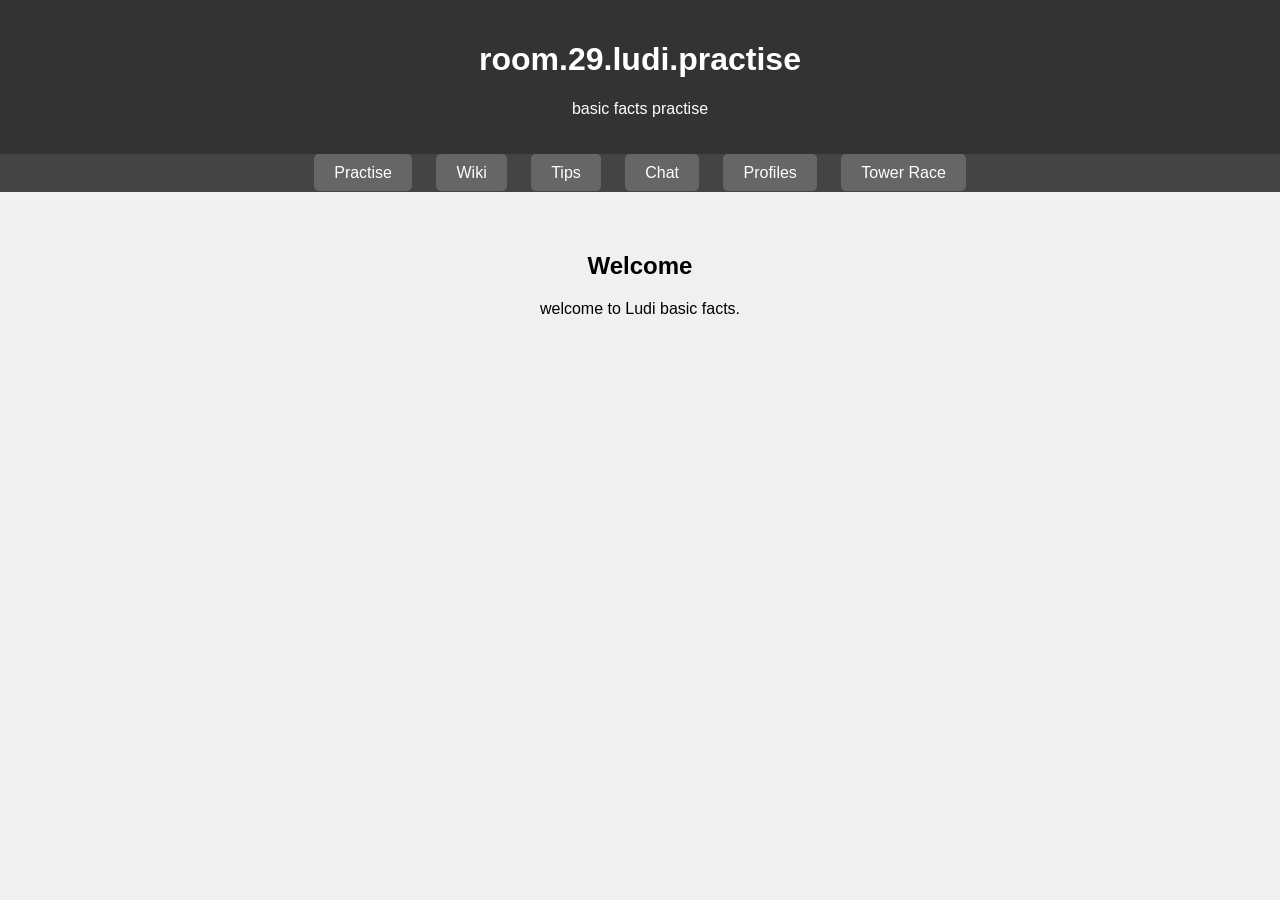
<file: index.html>
<!DOCTYPE html>
<html>
<head>
    <title>room.29.ludi.practise</title>
    <link rel="stylesheet" href="style.css">
</head>

<body>
    <header>
        <h1>room.29.ludi.practise</h1>
        <p>basic facts practise</p>
    </header>

    <nav>
        <a href="practise/">Practise</a>
        <a href="wiki/">Wiki</a>
        <a href="tips/">Tips</a>
        <a href="chat/">Chat</a>
        <a href="profiles/">Profiles</a>
        <a href="tower-race.html">Tower Race</a>
    </nav>

    <section class="main">
        <h2>Welcome</h2>
        <p>welcome to Ludi basic facts.</p>
    </section>
</body>
</html>
</file>
<file: style.css>
body {
    font-family: Arial, sans-serif;
    background: #f0f0f0;
    margin: 0;
    text-align: center;
}

header {
    background: #333;
    color: white;
    padding: 20px;
}

nav {
    background: #444;
    padding: 10px;
}

nav a {
    color: white;
    margin: 10px;
    padding: 10px 20px;
    text-decoration: none;
    background: #666;
    border-radius: 5px;
}

nav a:hover {
    background: #888;
}

.main {
    padding: 40px;
}
</file>
